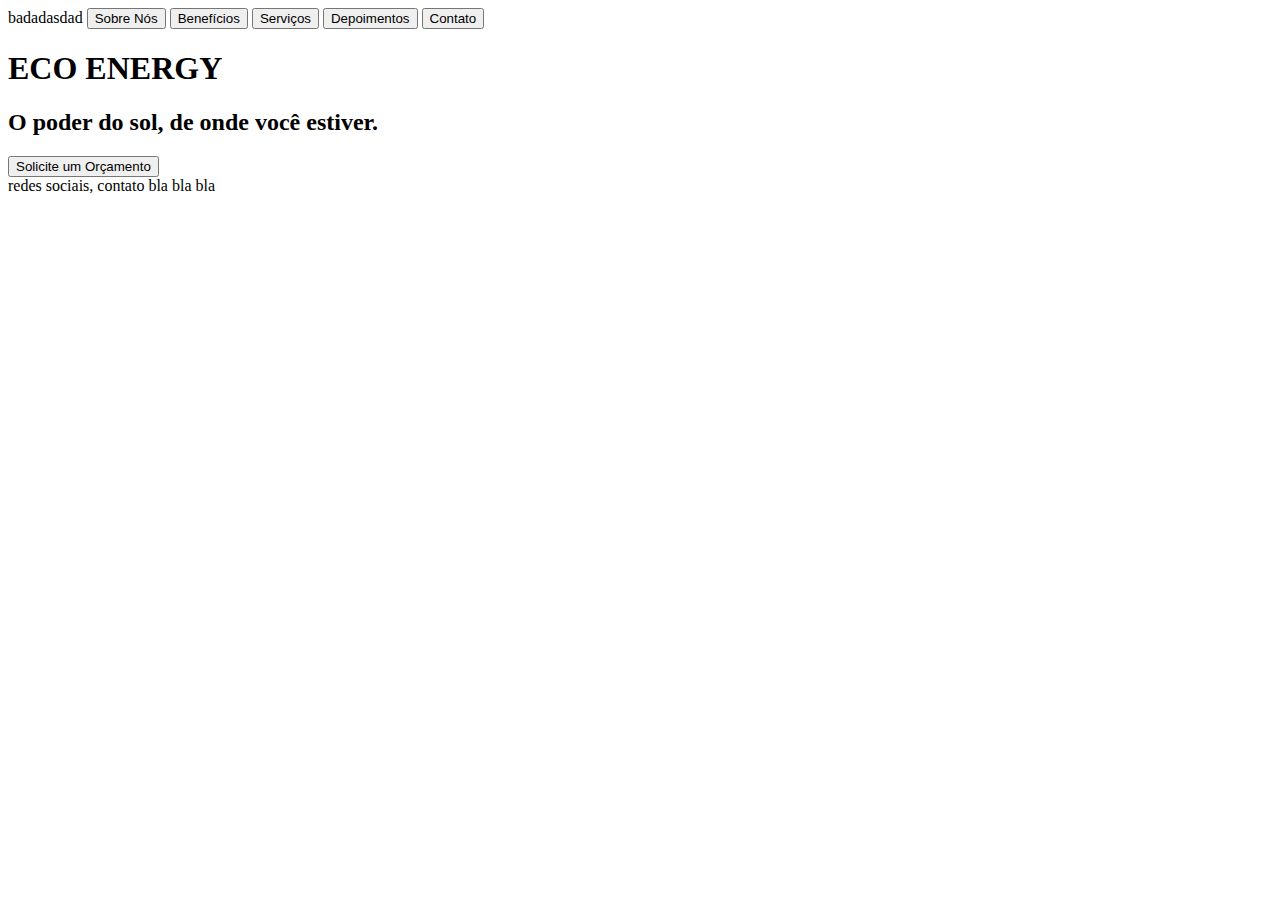
<file: pages/index.html>
<!DOCTYPE html>
<html lang="en">
<head>
    <meta charset="UTF-8">
    <meta name="viewport" content="width=device-width, initial-scale=1.0">
    <title>Eco Energy: solução solar</title>
</head>
<body>
    <header>
        badadasdad
        <button>Sobre Nós</button>
        <button>Benefícios</button>
        <button>Serviços</button>
        <button>Depoimentos</button>
        <button>Contato</button>
    </header>
    <div class="hero">
        <h1>ECO ENERGY</h1>
        <h2>O poder do sol, de onde você estiver.</h2>
        <button>Solicite um Orçamento</button>
    </div>
    <footer>redes sociais, contato bla bla bla</footer>
</body>
</html>
</file>
